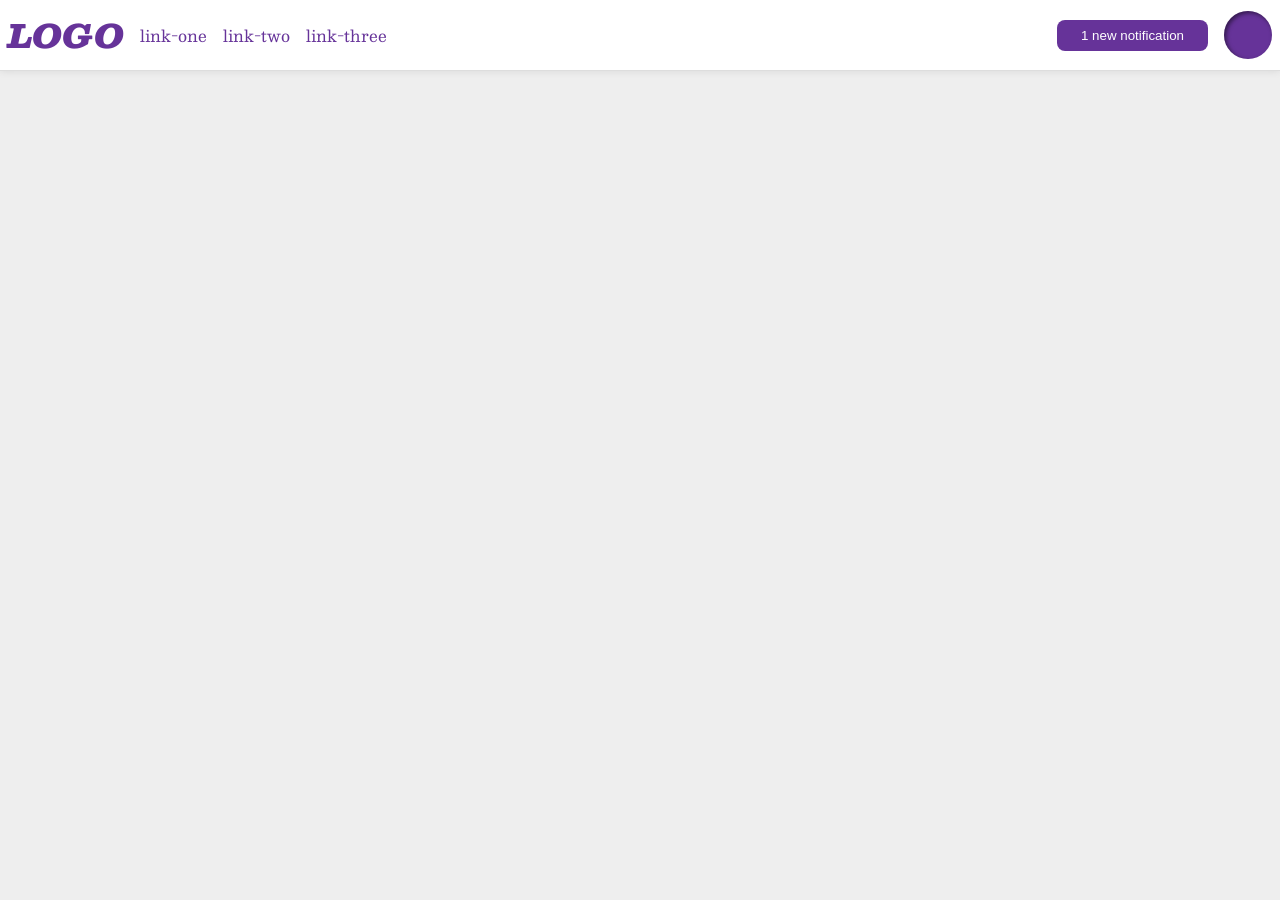
<file: foundations/flex/03-flex-header-2/index.html>
<!DOCTYPE html>
<html lang="en">
  <head>
    <meta charset="UTF-8">
    <meta http-equiv="X-UA-Compatible" content="IE=edge">
    <meta name="viewport" content="width=device-width, initial-scale=1.0">
    <title>Flex Header 2</title>
    <link rel="stylesheet" href="style.css">
  </head>
  <body>
    <div class="header">
      <div class="left-container">
        <div class="logo">
          LOGO
        </div>
        
        <ul class="links">
          <li><a href="https://google.com">link-one</a></li>
          <li><a href="https://google.com">link-two</a></li>
          <li><a href="https://google.com">link-three</a></li>
        </ul>
      </div>


      <div class="right-container">
        <button class="notifications">
          1 new notification
        </button>
        <div class="profile-image"></div>
      </div>
    </div>
  </body>
</html>
</file>
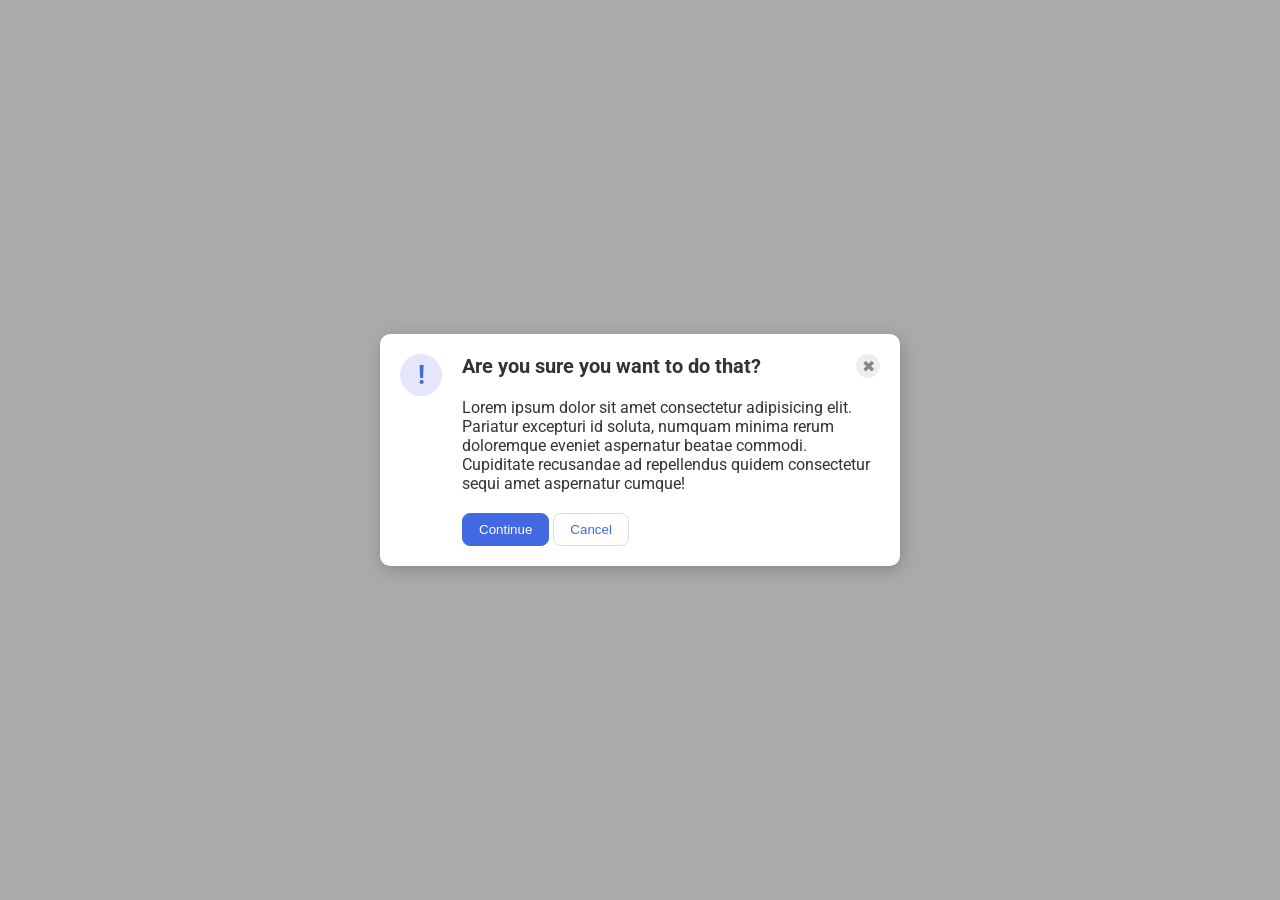
<file: foundations/flex/05-flex-modal/index.html>
<!DOCTYPE html>
<html lang="en">
  <head>
    <meta charset="UTF-8">
    <meta http-equiv="X-UA-Compatible" content="IE=edge">
    <meta name="viewport" content="width=device-width, initial-scale=1.0">
    <link rel="stylesheet" href="style.css">
    <title>Modal</title>
  </head>
  <body>
    <div class="modal">
      <div class="icon">!</div>
      <div class="contents">
        <div class="header">Are you sure you want to do that?
          <button class="close-button">✖</button></div>

        <div class="text">Lorem ipsum dolor sit amet consectetur adipisicing elit. Pariatur excepturi id soluta, numquam minima rerum doloremque eveniet aspernatur beatae commodi. Cupiditate recusandae ad repellendus quidem consectetur sequi amet aspernatur cumque!</div>
        <div>
          <button class="continue">Continue</button>
          <button class="cancel">Cancel</button> 
        </div>
      </div>
    </div>
  </body>
</html>
</file>
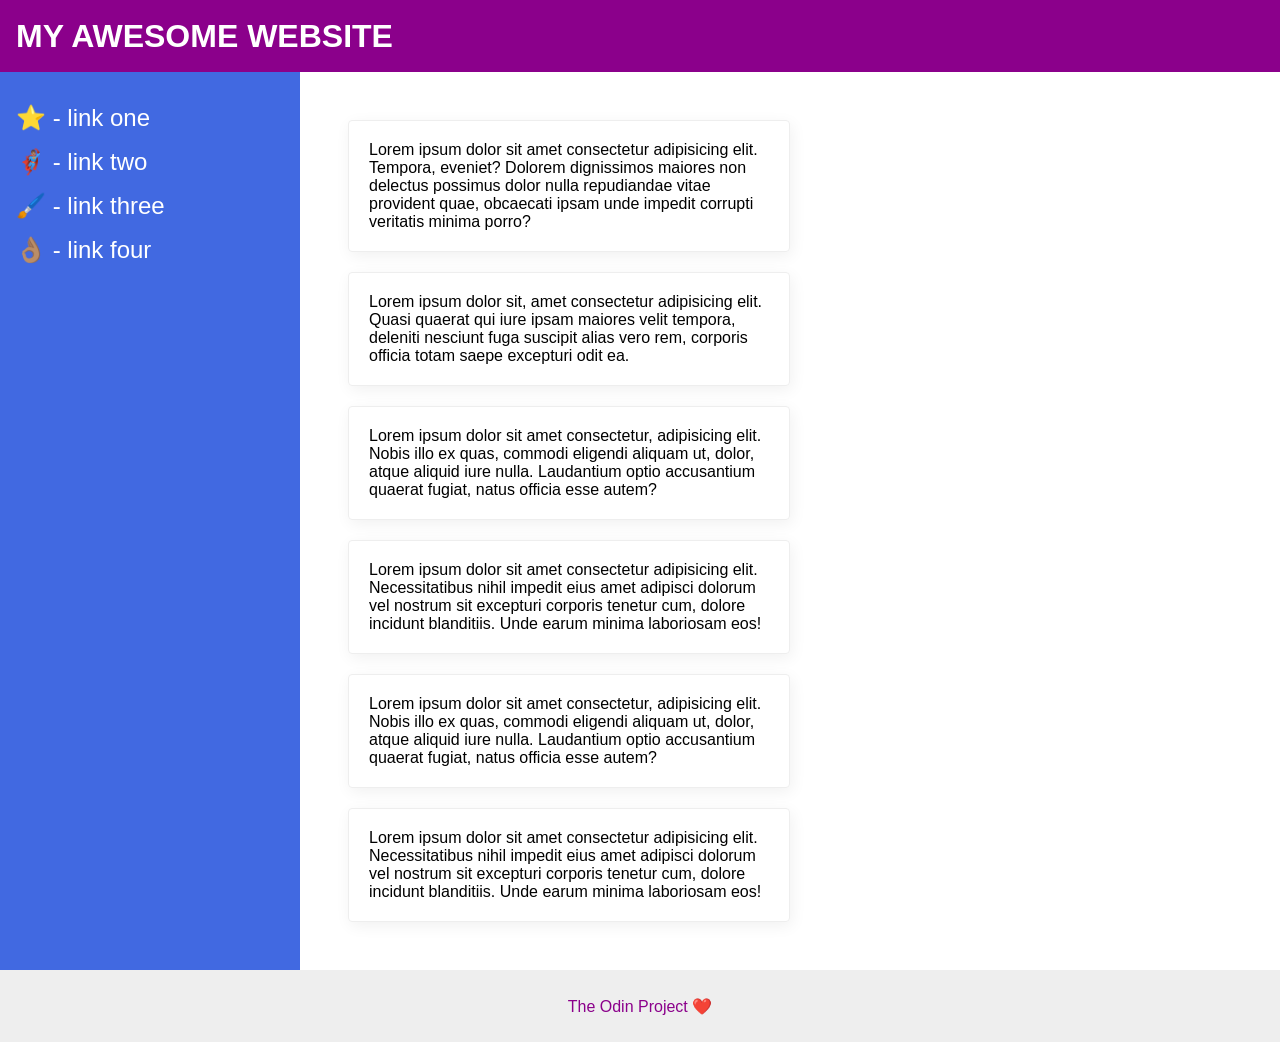
<file: foundations/flex/07-flex-layout-2/index.html>
<!DOCTYPE html>
<html lang="en">
  <head>
    <meta charset="UTF-8">
    <meta http-equiv="X-UA-Compatible" content="IE=edge">
    <meta name="viewport" content="width=device-width, initial-scale=1.0">
    <title>The Holy Grail</title>
    <link rel="stylesheet" href="style.css">
  </head>
  
  <body>
    <div class="header">
      MY AWESOME WEBSITE
    </div>
    
    <div class="content">
      <div class="sidebar">
        <ul>
          <li><a href="#">⭐ - link one</a></li>
          <li><a href="#">🦸🏽‍♂️ - link two</a></li>
         <li><a href="#">🖌️ - link three</a></li>
          <li><a href="#">👌🏽 - link four</a></li>
        </ul>
      </div>

      <div class="cards">
        <div class="card">Lorem ipsum dolor sit amet consectetur adipisicing elit. Tempora, eveniet? Dolorem dignissimos maiores non delectus possimus dolor nulla repudiandae vitae provident quae, obcaecati ipsam unde impedit corrupti veritatis minima porro?</div>
        <div class="card">Lorem ipsum dolor sit, amet consectetur adipisicing elit. Quasi quaerat qui iure ipsam maiores velit tempora, deleniti nesciunt fuga suscipit alias vero rem, corporis officia totam saepe excepturi odit ea.</div>
        <div class="card">Lorem ipsum dolor sit amet consectetur, adipisicing elit. Nobis illo ex quas, commodi eligendi aliquam ut, dolor, atque aliquid iure nulla. Laudantium optio accusantium quaerat fugiat, natus officia esse autem?</div>
        <div class="card">Lorem ipsum dolor sit amet consectetur adipisicing elit. Necessitatibus nihil impedit eius amet adipisci dolorum vel nostrum sit excepturi corporis tenetur cum, dolore incidunt blanditiis. Unde earum minima laboriosam eos!</div>
        <div class="card">Lorem ipsum dolor sit amet consectetur, adipisicing elit. Nobis illo ex quas, commodi eligendi aliquam ut, dolor, atque aliquid iure nulla. Laudantium optio accusantium quaerat fugiat, natus officia esse autem?</div>
        <div class="card">Lorem ipsum dolor sit amet consectetur adipisicing elit. Necessitatibus nihil impedit eius amet adipisci dolorum vel nostrum sit excepturi corporis tenetur cum, dolore incidunt blanditiis. Unde earum minima laboriosam eos!</div>
      </div>
    </div>


    <div class="footer">
      The Odin Project ❤️
    </div>
  </body>
</html>
</file>
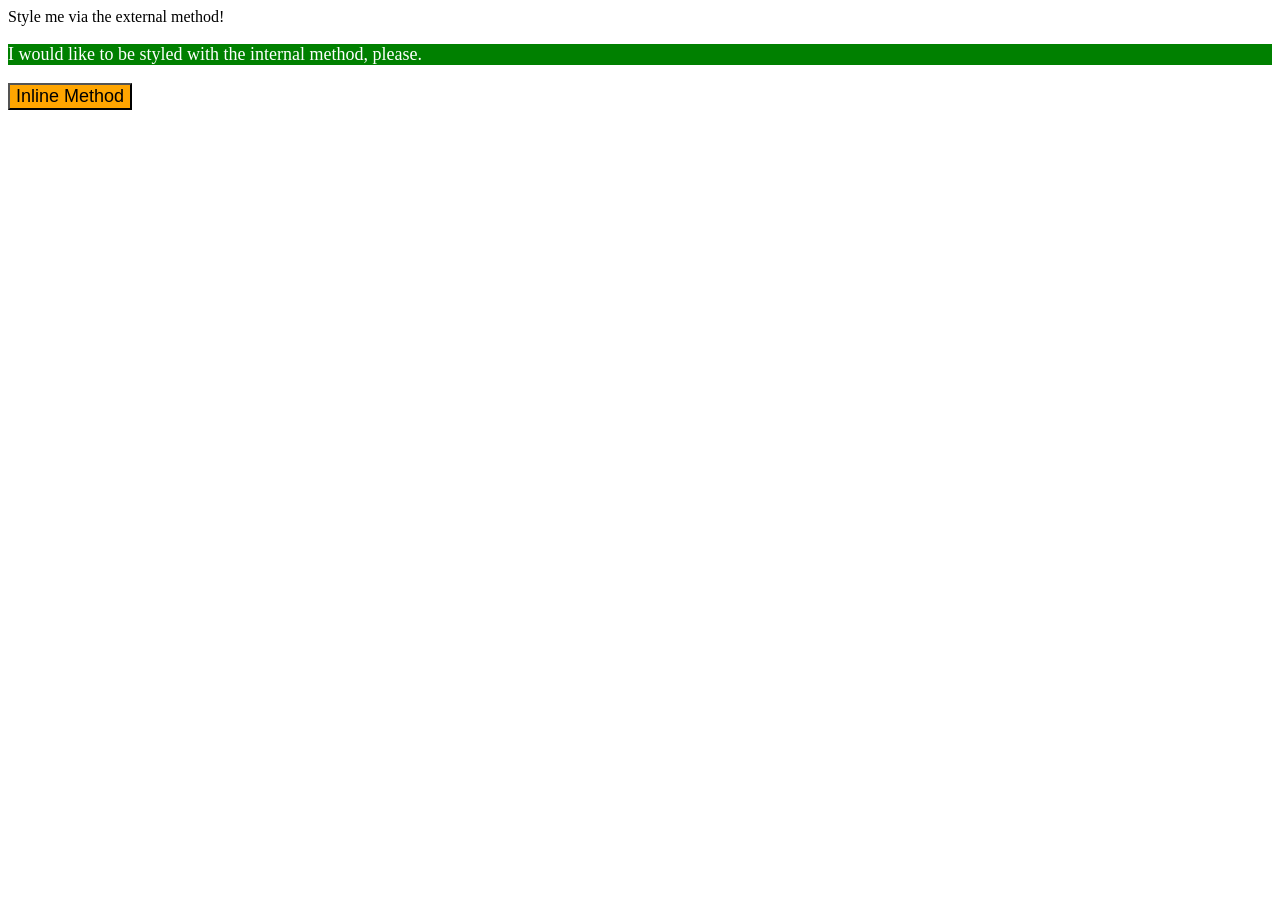
<file: foundations/intro-to-css/01-css-methods/index.html>
<!DOCTYPE html>
<html lang="en">
  <head>
    <meta charset="UTF-8">
    <meta http-equiv="X-UA-Compatible" content="IE=edge">
    <meta name="viewport" content="width=device-width, initial-scale=1.0">
    <title>Methods for Adding CSS</title>
    <link rel="style sheet" href="styles.css">
    
    <style>
      p {
        background-color: green;
        color: white;
        font-size: 18px;
      }
    </style>
  </head>
  <body>
    <div>Style me via the external method!</div>
    <p>I would like to be styled with the internal method, please.</p>
    <button style="background-color: orange; font-size: 18px;">Inline Method</button>
  </body>
</html>
</file>
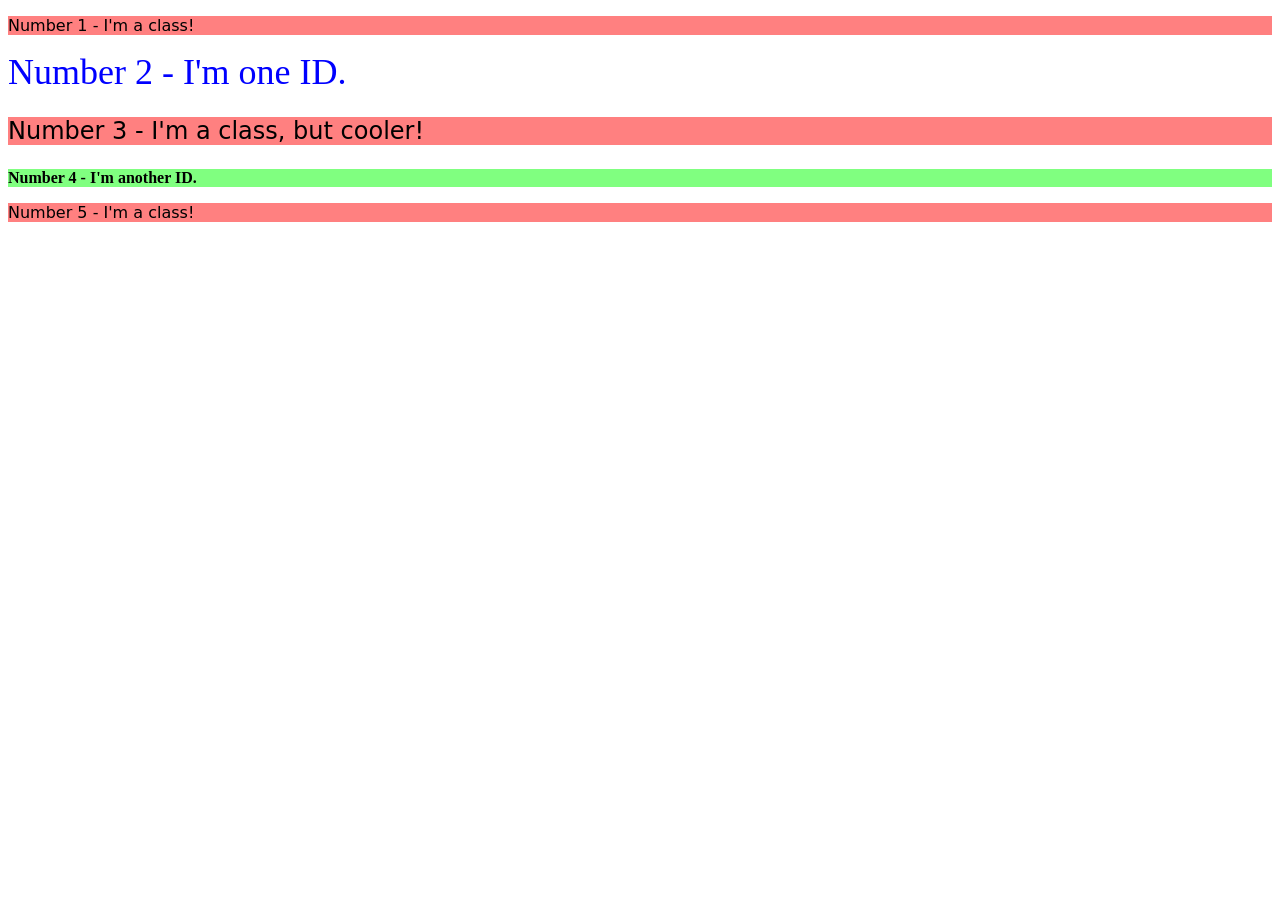
<file: foundations/intro-to-css/02-class-id-selectors/index.html>
<!DOCTYPE html>
<html lang="en">
  <head>
    <meta charset="UTF-8">
    <meta http-equiv="X-UA-Compatible" content="IE=edge">
    <meta name="viewport" content="width=device-width, initial-scale=1.0">
    <title>Class and ID Selectors</title>
    <link rel="stylesheet" href="style.css">
  </head>
  <body>
    <p class="pink-background"> Number 1 - I'm a class!</p>
    <div id="two">Number 2 - I'm one ID.</div>
    <p class="pink-background small-font">Number 3 - I'm a class, but cooler!</p>
    <div id="four"> Number 4 - I'm another ID.</div>
    <p class="pink-background" >Number 5 - I'm a class!</p>
  </body>
</html>
</file>
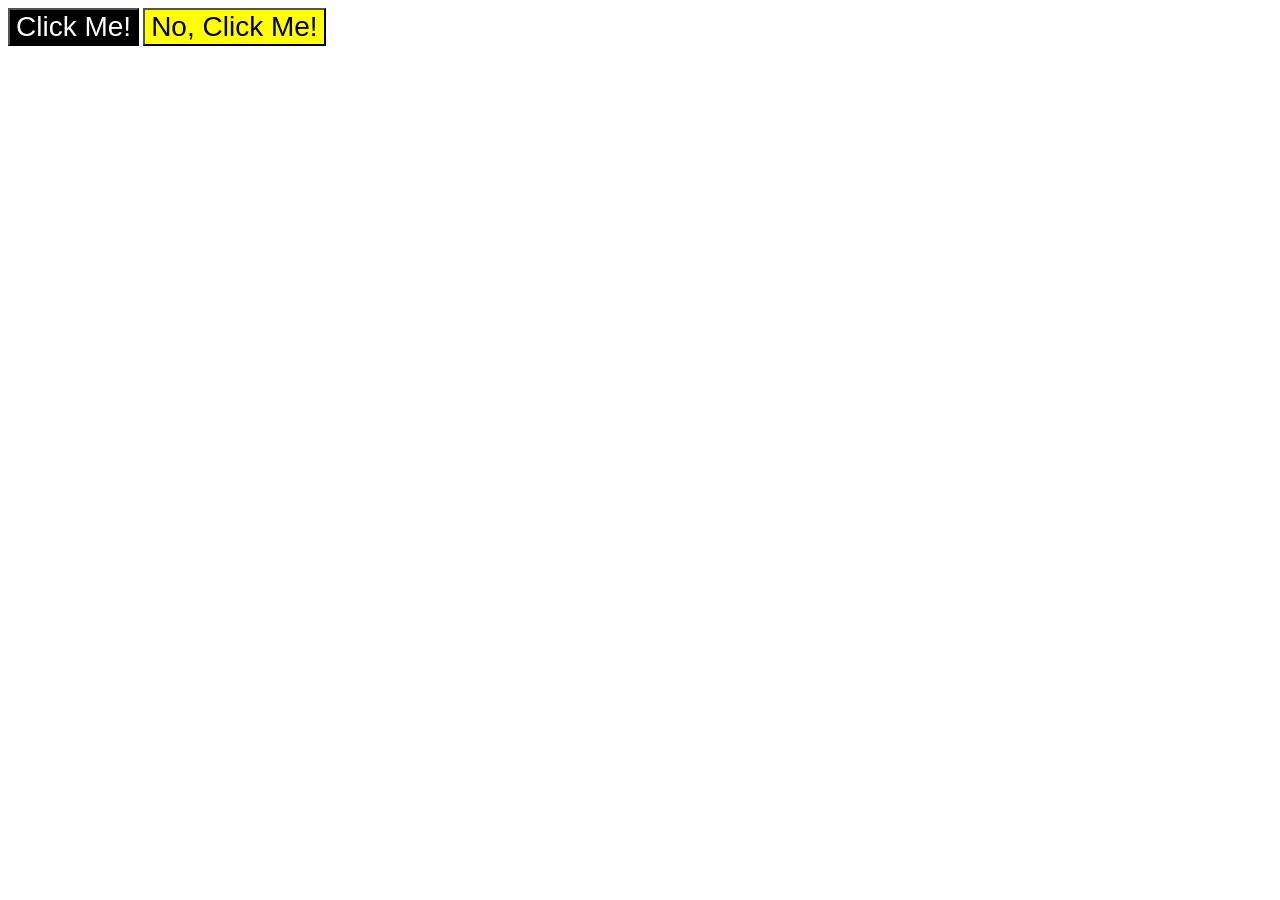
<file: foundations/intro-to-css/03-grouping-selectors/index.html>
<!DOCTYPE html>
<html lang="en">
  <head>
    <meta charset="UTF-8">
    <meta http-equiv="X-UA-Compatible" content="IE=edge">
    <meta name="viewport" content="width=device-width, initial-scale=1.0">
    <title>Grouping Selectors</title>
    <link rel="stylesheet" href="style.css">
  </head>
  <body>
    <button class="inverted">Click Me!</button>
    <button class="fancy">No, Click Me!</button>
  </body>
</html>
</file>
<file: foundations/flex/03-flex-header-2/style.css>
/* this is some magical font-importing.  
you'll learn about it later. */
@import url('https://fonts.googleapis.com/css2?family=Besley:ital,wght@0,400;1,900&display=swap');

body {
  margin: 0;
  background: #eee;
  font-family: Besley, serif;
}

.header {
  background: white;
  border-bottom: 1px solid #ddd;
  box-shadow: 0 0 8px rgba(0,0,0,.1);
  display: flex;
  justify-content: space-between;
  align-items: center;
  padding: 8px;
}

.left-container {
  display: flex;
  gap: 16px;
  align-items: center;
}

.right-container {
  display: flex;
  gap: 16px;
  align-items: center;
}


.profile-image {
  background: rebeccapurple;
  box-shadow: inset 2px 2px 4px rgba(0,0,0,.5);
  border-radius: 50%;
  width: 48px;
  height: 48px;
}

.logo {
  color: rebeccapurple;
  font-size: 32px;
  font-weight: 900;
  font-style: italic;
}

button {
  border: none;
  border-radius: 8px;
  background: rebeccapurple;
  color: white;
  padding: 8px 24px;
}

a {
  /* this removes the line under our links */
  text-decoration: none;
  color: rebeccapurple;
}

ul {
  list-style-type: none;
  display: flex;
  margin: 0;
  padding: 0;
  align-items: center;
  gap: 16px;
}
</file>
<file: foundations/flex/05-flex-modal/style.css>
@import url('https://fonts.googleapis.com/css2?family=Roboto:wght@400;700&display=swap');

html, body {
  height: 100%;
}

body {
  font-family: Roboto, sans-serif;
  margin: 0;
  background: #aaa;
  color: #333;
  /* I'll give you this one for free lol */
  display: flex;
  align-items: center;
  justify-content: center;
}

.modal {
  background: white;
  width: 480px;
  border-radius: 10px;
  box-shadow: 2px 4px 16px rgba(0,0,0,.2);
  padding: 20px;
  display: flex;
  gap: 20px;
}

.contents {
  display: flex;
  flex-direction: column;
  gap: 20px;
}

.header {
font-weight: bold;
font-size: 20px;
display: flex;
justify-content: space-between;
}



.icon {
  color: royalblue;
  font-size: 26px;
  font-weight: 700;
  background: lavender;
  width: 42px;
  height: 42px;
  border-radius: 50%;
  display: flex;
  align-items: center;
  justify-content: center;
  flex-shrink: 0;
}

.close-button {
  background: #eee;
  border-radius: 50%;
  color: #888;
  font-weight: 400;
  font-size: 16px;
  height: 24px;
  width: 24px;
  display: flex;
  align-items: center;
  justify-content: center;
  border: 1px solid #eee;
  padding: 0;

}

button {
  cursor: pointer;
  padding: 8px 16px;
  border-radius: 8px;
}

button.continue {
  background: royalblue;
  border: 1px solid royalblue;
  color: white;
}

button.cancel {
  background: white;
  border: 1px solid #ddd;
  color: royalblue;
}
</file>
<file: foundations/flex/07-flex-layout-2/style.css>
body {
  font-family: -apple-system, BlinkMacSystemFont, 'Segoe UI', Roboto, Oxygen, Ubuntu, Cantarell, 'Open Sans', 'Helvetica Neue', sans-serif;
  margin: 0;
  min-height: 100vh;
  display: flex;
  flex-direction: column;
  justify-content: space-between;
}

.header {
  height: 72px;
  background: darkmagenta;
  color: white;
  font-size: 32px;
  font-weight: 900;
  display: flex;
  align-items: center;
  padding-left: 16px;
}

.footer {
  height: 72px;
  background: #eee;
  color: darkmagenta;
  display: flex;
  justify-content: center;
  align-items: center;
}

.sidebar {
  width: 300px;
  background: royalblue;
  box-sizing: border-box;
  display: flex;
  flex-shrink: 0;
  padding: 16px;
}

.content {
  display: flex;
  flex: 1;
}

a {
  font-size: 24px;
  color: white;
  text-decoration: none;
}

ul {
  list-style: none;
  padding: 0;
}

li {
  margin-bottom: 16px;
}

.cards {
  padding: 48px;
  display: flex;
  flex-wrap: wrap;
  gap: 20px;

}

.card {
  border: 1px solid #eee;
  box-shadow: 2px 4px 16px rgba(0,0,0,.06);
  border-radius: 4px;
  width: 400px;
  flex-grow: 0;
  padding: 20px;
}
</file>
<file: foundations/intro-to-css/01-css-methods/styles.css>
div {
    background-color: red;
    color: white;
    font-size:32px;
    text-align: center;
    font-weight: bold;
}
</file>
<file: foundations/intro-to-css/02-class-id-selectors/style.css>
.pink-background {
    background-color: hsl(0, 100%, 75%);
    font-family: Verdana, "DejaVu Sans", sans-serif;
}

.green-background {
    background-color: hsl(120, 65%, 76%);
}

.small-font {
    font-size: 24px;
}

#two {
    color: #0000ff;
    font-size: 36px;
}

#four {
    background-color: hsl(120, 100%, 75%);
    font-weight: bold;
}
</file>
<file: foundations/intro-to-css/03-grouping-selectors/style.css>
.inverted,
.fancy {
    font-size: 28px;
    font-family: Helvetica, "Times New Roman", sans-serif;
}


.inverted {
    background-color: black;
     color: white;
}


.fancy {
    background-color: yellow;
}
</file>
